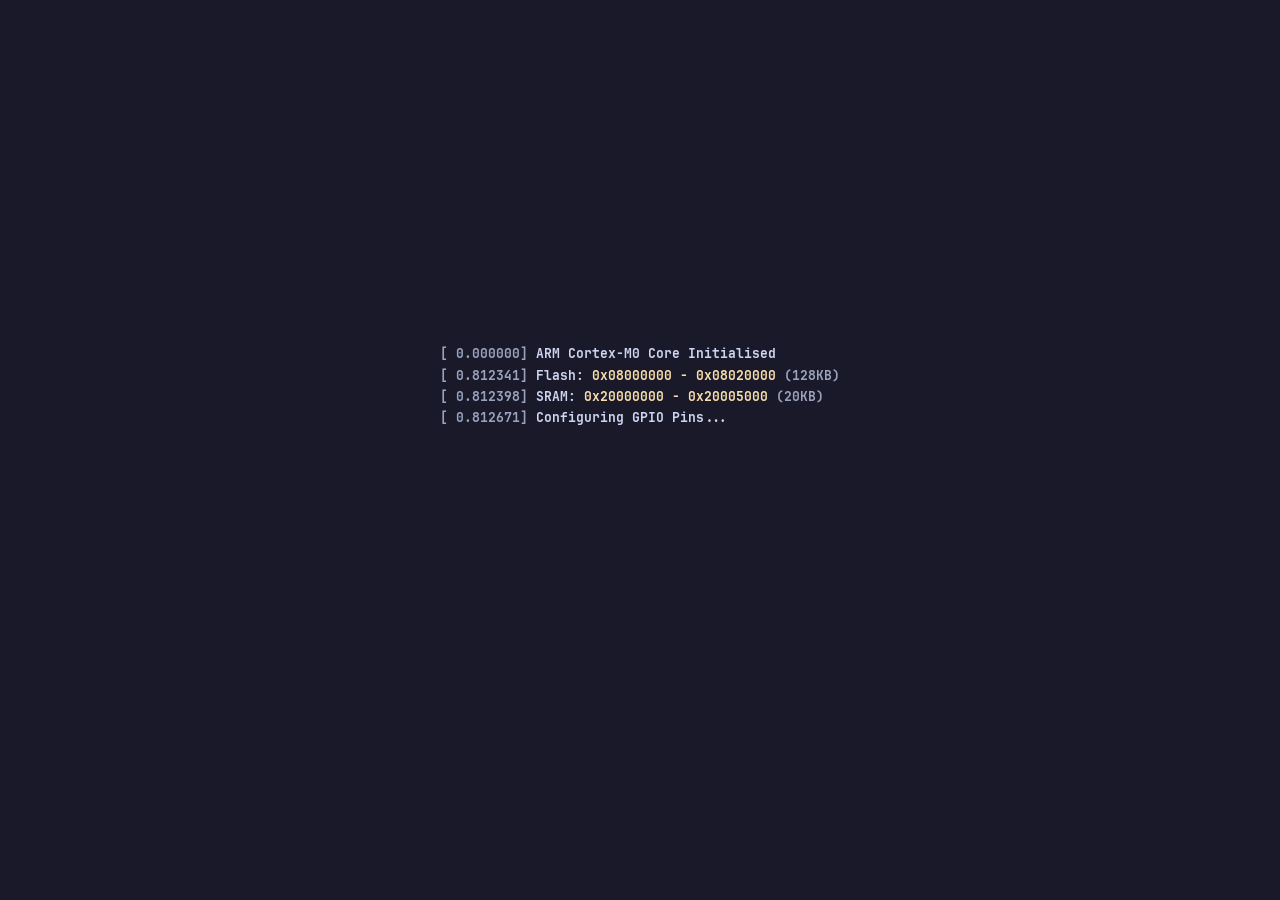
<file: code/index.html>
<!DOCTYPE html>
<html lang="en">

<head>
    <meta charset="utf-8">
    <meta name="viewport" content="width=device-width, initial-scale=1">

    <title>Yanislav Yankov | Portfolio</title>
    <link rel="stylesheet" href="reset.css">
    <link rel="stylesheet" href="index.css">
</head>

<body style="flex-column jc ac">
    <section id="loading-screen" class="flex jc ac" style="z-index: 999 !important;">
        <div class="flex-column">
            <span class="loading-item" data-delay="0"><span class="gray">[    0.000000]</span> ARM Cortex-M0 Core Initialised</span>
            <span class="loading-item" data-delay="800"><span class="gray">[    0.812341]</span> Flash: <span class="yellow">0x08000000 - 0x08020000</span> <span class="gray">(128KB)</span></span>
                <span class="loading-item" data-delay="890"><span class="gray">[    0.812398]</span> SRAM: <span class="yellow">0x20000000 - 0x20005000</span> <span class="gray">(20KB)</span></span>
            <span class="loading-item" data-delay="950"><span class="gray">[    0.812671]</span> Configuring GPIO Pins...</span>
            <span class="loading-item" data-delay="1500"><span class="gray">[    1.509331]</span> Clock: <span class="yellow">48MHz</span> <span class="gray">(HSE + PLL)</span></span>
            <span class="loading-item" data-delay="1550"><span class="gray">[    1.511827]</span> SPI1: <span class="green">OK</span></span>
            <span class="loading-item" data-delay="1560"><span class="gray">[    1.514092]</span> I2C1: <span class="green">OK</span></span>
            <span class="loading-item" data-delay="1575"><span class="gray">[    1.517451]</span> USART3: <span class="green">OK</span></span>
            <span class="loading-item" data-delay="2200"><span class="gray">[    2.197451]</span> RTOS Scheduler Starting...</span>
            <span class="loading-item" data-delay="2900"><span class="gray">[    2.989992]</span> Ready.</span>
        </div>
    </section>

    <header class="mb-2 fit-content" style="margin-left: auto; margin-right: auto;">
        <span class="block pb-xs text-centered">Page</span>
        <span class="active inline-block nav-item" data-active=1 onclick="change_page('home')" id="nav-home">Home</span><!--
        --><span class="inactive inline-block nav-item" data-active=0 onclick="change_page('projects')" id="nav-projects">Projects</span><!--
        --><span class="inactive inline-block nav-item" data-active=0 onclick="change_page('about')" id="nav-about">About</span><!--
        --><span class="inactive inline-block nav-item" data-active=0 onclick="change_page('contact')" id="nav-contact">Contact</span><!--
        --><span class="inactive inline-block nav-item" data-active=0 onclick="change_page('blog')" id="nav-blog">Blog</span>
    </header>

    <section id="home" class="flex-column fit-content">
        <div id="summary" class="mb-2">
            <span class="bolder inline-block">General Information About Me</span>
            <br>
            <pre class="inline-block"><span class="fg-3">┌──</span> <span class="blue">Summary</span> <span class="fg-3">────────────────────────────────────────────┬── <span class="blue">Location</span> ───────────────────────────────────────────┐</span></pre>
            <br>
            <pre class="inline-block"><span class="fg-3">│</span>                                                       <span class="fg-3">│</span><span class="fg-9"> <span class="bg-blue">       </span><span class="bg-green">|▔▔▔▔▔▔▔▔▔▔▔▔▔▔▔▔▔▔▔▔▔▔▔▔▔▔▔▔▔▔▔▔▔▔▔▔▔▔▔▔▔▔▔\</span><span class="bg-blue"> </span><span class="fg-3"> │</span></pre>
            <br>
            <pre class="inline-block"><span class="fg-3">│</span>  <span class="blue">Name:</span>           Yanislav Yankov                      <span class="fg-3">│</span><span class="fg-9"> <span class="bg-blue">        </span><span class="bg-green">\                                           |</span><span class="bg-blue"></span><span class="fg-3"> │</span></pre>
            <br>
            <pre class="inline-block"><span class="fg-3">│</span>  <span class="blue">Course:</span>         Computer Science BSc, 1st year       <span class="fg-3">│</span><span class="fg-9"> <span class="bg-blue">      __</span><span class="bg-green">/              <span class="bg-4">#</span>                            |</span><span class="bg-blue"></span><span class="fg-3"> │</span></pre>
            <br>
            <pre class="inline-block"><span class="fg-3">│</span>  <span class="blue">University:</span>     University of Hertfordshire          <span class="fg-3">│</span><span class="fg-9"> <span class="bg-blue">   __</span><span class="bg-green">/             <span class="bg-4">Birmingham</span>              <span class="bg-4">Ipswich</span>_/</span><span class="bg-blue"> </span><span class="fg-3"> │</span></pre>
            <br>
            <pre class="inline-block"><span class="fg-3">│</span>  <span class="blue">Location:</span>       Hertfordshire &amp; London, England      <span class="fg-3">│</span><span class="fg-9"> <span class="bg-blue">__</span><span class="bg-green">/                          <span class="bg-4">Oxford</span>             <span class="bg-4">#</span>/</span><span class="bg-blue">   </span><span class="fg-3"> │</span></pre>
            <br>
            <pre class="inline-block"><span class="fg-3">│</span>  <span class="blue">Languages:</span>      C, Python, JavaScript                <span class="fg-3">│</span><span class="fg-9"> <span class="bg-green">▏  __                           <span class="bg-4">#</span>     <span style="color: black;">* ME</span>     _/</span><span class="bg-blue">    </span><span class="fg-3"> │</span></pre>
            <br>
            <pre class="inline-block"><span class="fg-3">│</span>  <span class="blue">Interests:</span>      Embedded systems &amp; low-level C       <span class="fg-3">│</span><span class="fg-9"> <span class="bg-green">▏_/</span><span class="bg-blue">  </span><span class="bg-green">\___<span class="bg-4">Cardiff</span>___                         __/</span><span class="bg-blue">      </span><span class="fg-3"> │</span></pre>
            <br>
            <pre class="inline-block"><span class="fg-3">│</span>  <span class="blue">Skills:</span>         Linux, programming, problem-solving  <span class="fg-3">│</span><span class="fg-9"> <span class="bg-blue">         </span><span class="bg-green">\____<span class="bg-4">#</span>/</span><span class="bg-blue"> _</span><span class="bg-green">/ <span class="bg-4">#</span>                  <span class="bg-4">#</span>   /</span><span class="bg-blue">___      </span><span class="fg-3"> │</span></pre>
            <br>
            <pre class="inline-block"><span class="fg-3">│</span>  <span class="blue">GitHub:</span>        <a href="#" target="_blank"> github.com/yani-again </a><span class="gray">(click)</span>        <span class="fg-3">│</span><span class="fg-9"> <span class="bg-blue">       ____     </span><span class="bg-green">/  <span class="bg-4">Bristol</span>           <span class="bg-4">London</span>    \</span><span class="bg-blue">__   </span><span class="fg-3"> │</span></pre>
            <br>
            <pre class="inline-block"><span class="fg-3">│</span>  <span class="blue">Platforms:</span>      STM32, Linux                         <span class="fg-3">│</span><span class="fg-9"> <span class="bg-blue">    __</span><span class="bg-green">/    \</span><span class="bg-blue">___</span><span class="bg-green">/                                <span class="bg-4">#</span>/</span><span class="bg-blue">   </span><span class="fg-3"> │</span></pre>
            <br>
            <pre class="inline-block"><span class="fg-3">│</span>  <span class="blue">Current Goal:</span>   Improve in C &amp; Python                <span class="fg-3">│</span><span class="fg-9"> <span class="bg-blue">   </span><span class="bg-green">/                         ____    ___   ____/</span><span class="bg-blue"><span class="bg-4">Dover</span></span><span class="fg-3"> │</span></pre>
            <br>
            <pre class="inline-block"><span class="fg-3">│</span>                                                       <span class="fg-3">│</span><span class="fg-9"> <span class="bg-blue">  </span><span class="bg-green">/_________________________/</span><span class="bg-blue">    </span><span class="bg-green">\__/</span><span class="bg-blue">   </span><span class="bg-green">\_/</span><span class="bg-blue">          </span><span class="fg-3"> │</span></pre>
            <br>
            <pre class="inline-block"><span class="fg-3">└───────────────────────────────────────────────────────┴───────────────────────────────────────────────────────┘</span></pre>

        </div>
        <div id="telemetry">
            <span class="bolder block">System Info <span class="bold gray">(Only For Decoration)</span></span>
            <div class="flex flex-wrap gap-1">
                <div id="cpu-usage">
                    <pre class="inline-block"><span class="fg-3">┌──</span> <span class="blue">CPU Usage</span> <span class="fg-3">───────┐</span></pre>
                    <br>
                    <pre class="inline-block"><span class="fg-3">│                    │</span></pre>
                    <br>
                    <pre class="inline-block"><span class="fg-3">│</span> <span class="core-1-bar" data-bar="10">        </span>  <span class="core-2-bar" data-bar="10">        </span> <span class="fg-3">│</span></pre>
                    <br>
                    <pre class="inline-block"><span class="fg-3">│</span> <span class="core-1-bar" data-bar="9">        </span>  <span class="core-2-bar" data-bar="9">        </span> <span class="fg-3">│</span></pre>
                    <br>
                    <pre class="inline-block"><span class="fg-3">│</span> <span class="core-1-bar" data-bar="8">        </span>  <span class="core-2-bar" data-bar="8">        </span> <span class="fg-3">│</span></pre>
                    <br>
                    <pre class="inline-block"><span class="fg-3">│</span> <span class="core-1-bar" data-bar="7">        </span>  <span class="core-2-bar" data-bar="7">        </span> <span class="fg-3">│</span></pre>
                    <br>
                    <pre class="inline-block"><span class="fg-3">│</span> <span class="core-1-bar" data-bar="6">        </span>  <span class="core-2-bar" data-bar="6">        </span> <span class="fg-3">│</span></pre>
                    <br>
                    <pre class="inline-block"><span class="fg-3">│</span> <span class="core-1-bar" data-bar="5">        </span>  <span class="core-2-bar" data-bar="5">        </span> <span class="fg-3">│</span></pre>
                    <br>
                    <pre class="inline-block"><span class="fg-3">│</span> <span class="core-1-bar" data-bar="4">        </span>  <span class="core-2-bar" data-bar="4">        </span> <span class="fg-3">│</span></pre>
                    <br>
                    <pre class="inline-block"><span class="fg-3">│</span> <span class="core-1-bar" data-bar="3">        </span>  <span class="core-2-bar" data-bar="3">        </span> <span class="fg-3">│</span></pre>
                    <br>
                    <pre class="inline-block"><span class="fg-3">│</span> <span class="core-1-bar" data-bar="2">        </span>  <span class="core-2-bar" data-bar="2">        </span> <span class="fg-3">│</span></pre>
                    <br>
                    <pre class="inline-block"><span class="fg-3">│</span> <span class="core-1-bar" data-bar="1">        </span>  <span class="core-2-bar" data-bar="1">        </span> <span class="fg-3">│</span></pre>
                    <br>
                    <pre class="inline-block"><span class="fg-3">│</span>  CORE 1    CORE 2  <span class="fg-3">│</span></pre>
                    <br>
                    <pre class="inline-block"><span class="fg-3">└────────────────────┘</span></pre>
                </div>
                <div id="processes">
                    <pre class="inline-block"><span class="fg-3">┌──</span> <span class="blue">Active Processes</span> <span class="fg-3">─────────────────────────────────┐</span></pre>
                    <br>
                    <pre class="inline-block"><span class="fg-3">│</span><span class="blue"> Process                 CPU (%)   Memory    Status  </span><span class ="fg-3">│</span></pre>
                    <br>
                    <pre class="inline-block"><span class="fg-3">├─────────────────────────────────────────────────────┤</span></pre>
                    <br>
                    <pre class="inline-block"><span class="fg-3">│</span><span style="opacity:100%;background-color:var(--highlight-red);color:var(--background);" class="inline-block"> coffee_level_sensor      14.67     152K    Critical </span><span class ="fg-3">│</span></pre>
                    <br>
                    <pre class="inline-block"><span class="fg-3">│</span><span style="opacity:75%;background-color:var(--highlight-orange);color:var(--background);" class="inline-block"> portfolio_renderer        9.12     104K    Running  </span><span class ="fg-3">│</span></pre>
                    <br>
                    <pre class="inline-block"><span class="fg-3">│</span><span style="opacity:70%;background-color:var(--highlight-yellow);color:var(--background);" class="inline-block"> rtos_scheduler            3.04      42K    Running  </span><span class ="fg-3">│</span></pre>
                    <br>
                    <pre class="inline-block"><span class="fg-3">│</span><span style="opacity:65%;"> project_manager           1.55      38K    Running  </span><span class ="fg-3">│</span></pre>
                    <br>
                    <pre class="inline-block"><span class="fg-3">│</span><span style="opacity:58%;"> telemetry_scanner         1.20      34K    Running  </span><span class ="fg-3">│</span></pre>
                    <br>
                    <pre class="inline-block"><span class="fg-3">│</span><span style="opacity:53%;"> github_sync               1.16      29K    Running  </span><span class ="fg-3">│</span></pre>
                    <br>
                    <pre class="inline-block"><span class="fg-3">│</span><span style="opacity:50%;"> deadline_tracker          0.85      20K    Idle     </span><span class ="fg-3">│</span></pre>
                    <br>
                    <pre class="inline-block"><span class="fg-3">│</span><span style="opacity:49%;"> power_management          0.72       6K    Running  </span><span class ="fg-3">│</span></pre>
                    <br>
                    <pre class="inline-block"><span class="fg-3">│</span><span style="opacity:47%;"> clock_manager             0.51       4K    Running  </span><span class ="fg-3">│</span></pre>
                    <br>
                    <pre class="inline-block"><span class="fg-3">│</span><span style="opacity:45%;"> watchdog_timer            0.06     512B    Idle     </span><span class ="fg-3">│</span></pre>
                    <br>
                    <pre class="inline-block"><span class="fg-3">└─────────────────────────────────────────────────────┘</span></pre>
                </div>
                <!--<div id="monitoring">
                    <pre class="inline-block"><span class="fg-3">┌──</span> <span class="blue">SYSTEM MONITORING</span> <span class="fg-3">──────────────────────────────────────┐</span></pre>
                    <br>
                    <pre class="inline-block"><span class="fg-3">│</span><span style="opacity:100%;"> <span class="green">[DEBUG]</span> portfolio_main.c:142 - HTTP request received      </span><span class="fg-3">│</span></pre>
                    <br>
                    <pre class="inline-block"><span class="fg-3">│</span><span style="opacity:75%;"> <span class="yellow">[INFO ]</span> request_handler.c:67 - Route: /projects           </span><span class="fg-3">│</span></pre>
                    <br>
                    <pre class="inline-block"><span class="fg-3">│</span><span style="opacity:70%;"> <span class="green">[DEBUG]</span> cache_mgr.c:203 - Cache hit: projects_data        </span><span class="fg-3">│</span></pre>
                    <br>
                    <pre class="inline-block"><span class="fg-3">│</span><span style="opacity:65%;"> <span class="red">[PERF ]</span> render.c:89 - Page render: 12.4ms                 </span><span class="fg-3">│</span></pre>
                    <br>
                    <pre class="inline-block"><span class="fg-3">│</span><span style="opacity:58%;"> <span class="green">[DEBUG]</span> analytics.c:156 - Visitor logged: 192.168.1.42    </span><span class="fg-3">│</span></pre>
                    <br>
                    <pre class="inline-block"><span class="fg-3">│</span><span style="opacity:53%;"> <span class="yellow">[INFO ]</span> gpio.c:234 - LED_STATUS: ON                       </span><span class="fg-3">│</span></pre>
                    <br>
                    <pre class="inline-block"><span class="fg-3">│</span><span style="opacity:50%;"> <span class="green">[DEBUG]</span> i2c_eeprom.c:78 - Reading visitor count...        </span><span class="fg-3">│</span></pre>
                    <br>
                    <pre class="inline-block"><span class="fg-3">│</span><span style="opacity:49%;"> <span class="blue">[DATA ]</span> i2c_eeprom.c:81 - RX: 0x00 0x04 0xD2 0x3F         </span><span class="fg-3">│</span></pre>
                    <br>
                    <pre class="inline-block"><span class="fg-3">│</span><span style="opacity:47%;"> <span class="yellow">[INFO ]</span> counter.c:45 - Total visits: 2310                 </span><span class="fg-3">│</span></pre>
                    <br>
                    <pre class="inline-block"><span class="fg-3">│</span><span style="opacity:44%;"> <span class="green">[DEBUG]</span> power_mgr.c:92 - Load: 23% | Temp: 42°C           </span><span class="fg-3">│</span></pre>
                    <br>
                    <pre class="inline-block"><span class="fg-3">│</span><span style="opacity:41%;"> <span class="red">[PERF ]</span> main.c:567 - Request completed: 45.8ms            </span><span class="fg-3">│</span></pre>
                    <br>
                    <pre class="inline-block"><span class="fg-3">│</span><span style="opacity:38%;"> <span class="green">[DEBUG]</span> uart_tx.c:112 - Sending response (2.1KB)          </span><span class="fg-3">│</span></pre>
                    <br>
                    <pre class="inline-block"><span class="fg-3">└───────────────────────────────────────────────────────────┘</span></pre>
                </div>-->
                <div class="memory-usage">
                    <pre class="inline-block"><span class="fg-3">┌──</span> <span class="blue">Memory Usage</span> <span class="fg-3">────────────────┐</span></pre>
                    <br>
                    <pre class="inline-block"><span class="fg-3">│</span> Total:                 1024 KB <span class="fg-3">│</span></pre>
                    <br>
                    <pre class="inline-block"><span class="fg-3">├</span> <span class="gray">Used: 61% ───────────── 592 KB</span> <span class="fg-3">┤</span></pre>
                    <br>
                    <pre class="inline-block"><span class="fg-3">│</span> <span class="red">███████████████████</span>░░░░░░░░░░░ <span class="fg-3">│</span></pre>
                    <br>
                    <pre class="inline-block"><span class="fg-3">│</span>                                <span class="fg-3">│</span></pre>
                    <br>
                    <pre class="inline-block"><span class="fg-3">├</span> <span class="gray">Available: 22% ──────── 237 KB</span> <span class="fg-3">┤</span></pre>
                    <br>
                    <pre class="inline-block"><span class="fg-3">│</span> <span class="orange">█████████</span>░░░░░░░░░░░░░░░░░░░░░ <span class="fg-3">│</span></pre>
                    <br>
                    <pre class="inline-block"><span class="fg-3">│</span>                                <span class="fg-3">│</span></pre>
                    <br>
                    <pre class="inline-block"><span class="fg-3">├</span> <span class="gray">Cached: 10% ───────────  96 KB</span> <span class="fg-3">┤</span></pre>
                    <br>
                    <pre class="inline-block"><span class="fg-3">│</span> <span class="yellow">████</span>░░░░░░░░░░░░░░░░░░░░░░░░░░ <span class="fg-3">│</span></pre>
                    <br>
                    <pre class="inline-block"><span class="fg-3">│</span>                                <span class="fg-3">│</span></pre>
                    <br>
                    <pre class="inline-block"><span class="fg-3">├</span> <span class="gray">Free: 7% ─────────────── 70 KB</span> <span class="fg-3">┤</span></pre>
                    <br>
                    <pre class="inline-block"><span class="fg-3">│</span> <span class="green">██</span>░░░░░░░░░░░░░░░░░░░░░░░░░░░░ <span class="fg-3">│</span></pre>
                    <br>
                    <pre class="inline-block"><span class="fg-3">└────────────────────────────────┘</span></pre>
                </div>
            </div>
        </div>
    </section>

    <section id="projects" class="page-inactive flex-column gap-2">
        <div class="project">
            <pre class="inline-block fg-3">┌──<span class="blue"> Guitar Hero Clone Game </span>─────────────────────────────────────────────────────────────────┐</pre>
            <br>
            <pre class="inline-block fg-3">│                                                                                           │</pre>
            <br>
            <pre class="inline-block fg-3">│<span class="green">    Status     </span><span class="fg-1">: finished                                                                  </span>│</pre>
            <br>
            <pre class="inline-block fg-3">│<span class="green">    Language   </span><span class="fg-1">: C, Python                                                                 </span>│</pre>
            <br>
            <pre class="inline-block fg-3">│<span class="green">    Highlight  </span><span class="fg-1">: developed a custom RP2040 USB controller in bare-metal C                  </span>│</pre>
            <br>
            <pre class="inline-block fg-3">│<span class="fg-1">                                                                                           </span>│</pre>
            <br>
            <pre class="inline-block fg-3">│<span class="green"> =&gt; Description                                                                            </span>│</pre>
            <br>
            <pre class="inline-block fg-3">│<span class="fg-1">    A <span class="green">student-built</span> Guitar Hero-inspired game and custom <span class="green">RP2040</span> controller, combining      </span>│</pre>
            <br>
            <pre class="inline-block fg-3">│<span class="fg-1">    Python/PyGame with <span class="green">bare-metal C</span> and low-level USB programming.                         </span>│</pre>
            <br>
            <pre class="inline-block fg-3">│<span class="fg-1">                                                                                           </span>│</pre>
            <br>
            <pre class="inline-block fg-3">└<span class="project-tag bg-green"> RP2040 </span>──────────────────────────────────────────────────────────────────────<a href="#" target="_blank"> GitHub Repo </a>┘</pre>
        </div>
        <div class="project">
            <pre class="inline-block fg-3">┌──<span class="blue"> Raspberry USB </span>──────────────────────────────────────────────────────────────────────────┐</pre>
            <br>
            <pre class="inline-block fg-3">│                                                                                           │</pre>
            <br>
            <pre class="inline-block fg-3">│<span class="green">    Status     </span><span class="fg-1">: debugging                                                                 </span>│</pre>
            <br>
            <pre class="inline-block fg-3">│<span class="green">    Language   </span><span class="fg-1">: C                                                                         </span>│</pre>
            <br>
            <pre class="inline-block fg-3">│<span class="green">    Highlight  </span><span class="fg-1">: built &amp; documented custom USB drivers for the RP2040                      </span>│</pre>
            <br>
            <pre class="inline-block fg-3">│<span class="fg-1">                                                                                           </span>│</pre>
            <br>
            <pre class="inline-block fg-3">│<span class="green"> =&gt; Description                                                                            </span>│</pre>
            <br>
            <pre class="inline-block fg-3">│<span class="fg-1">    <span class="green">Low-level</span> USB device drivers for <span class="green">RP2040</span> HID devices, implemented with <span class="green">no external</span>      </span>│</pre>
            <br>
            <pre class="inline-block fg-3">│<span class="fg-1">    <span class="green">libraries</span> and designed to abstract much of the hardware USB controller &amp; protocol.     </span>│</pre>
            <br>
            <pre class="inline-block fg-3">│<span class="fg-1">                                                                                           </span>│</pre>
            <br>
            <pre class="inline-block fg-3">└<span class="project-tag bg-green"> RP2040 </span>──────────────────────────────────────────────────────────────────────<a href="#" target="_blank"> GitHub Repo </a>┘</pre>
        </div>
        <div class="project">
            <pre class="inline-block fg-3">┌──<span class="blue"> SSH Brute Force Detector </span>───────────────────────────────────────────────────────────────┐</pre>
            <br>
            <pre class="inline-block fg-3">│                                                                                           │</pre>
            <br>
            <pre class="inline-block fg-3">│<span class="yellow">    Status     </span><span class="fg-1">: finished                                                                  </span>│</pre>
            <br>
            <pre class="inline-block fg-3">│<span class="yellow">    Language   </span><span class="fg-1">: Python                                                                    </span>│</pre>
            <br>
            <pre class="inline-block fg-3">│<span class="yellow">    Highlight  </span><span class="fg-1">: generates iptables commands to block malicious IPs                        </span>│</pre>
            <br>
            <pre class="inline-block fg-3">│<span class="fg-1">                                                                                           </span>│</pre>
            <br>
            <pre class="inline-block fg-3">│<span class="yellow"> =&gt; Description                                                                            </span>│</pre>
            <br>
            <pre class="inline-block fg-3">│<span class="fg-1">    Python script that parses SSH log files &amp; reports IPs that appear malicious. Added     </span>│</pre>
            <br>
            <pre class="inline-block fg-3">│<span class="fg-1">    various options to enhance the security of my Linux home server.                       </span>│</pre>
            <br>
            <pre class="inline-block fg-3">│<span class="fg-1">                                                                                           </span>│</pre>
            <br>
            <pre class="inline-block fg-3">└<span class="project-tag bg-yellow"> Linux </span>───────────────────────────────────────────────────────────────────────<a href="#" target="_blank"> GitHub Repo </a>┘</pre>
        </div>
    </section>

    <section id="about" class="page-inactive">
        <div>
            <pre class="inline-block fg-3">┌──<span class="blue"> About Me </span>────────────────────────────────────────────────────────────────────────┐</pre>
            <br>
            <pre class="inline-block fg-3">│<span class="fg-1"> Hi, I'm Yanislav <span class="yellow">(or just Yani)!</span> I'm a soon-to-be 2nd year <span class="yellow">Computer Science</span></span>        │</pre>
            <br>
            <pre class="inline-block fg-3">│<span class="fg-1"> student at the University of Hertfordshire.</span>                                        │</pre>
            <br>
            <pre class="inline-block fg-3">│                                                                                    │</pre>
            <br>
            <pre class="inline-block fg-3">│<span class="fg-1"> During my 1st year, I discovered a deep interest in <span class="yellow">embedded systems and low-level</span></span> │</pre>
            <br>
            <pre class="inline-block fg-3">│<span class="fg-1"> <span class="yellow">programming.</span> We studied a module on computer architecture and used a custom 8-bit</span>  │</pre>
            <br>
            <pre class="inline-block fg-3">│<span class="fg-1"> Assembly language to program things like bubble sort and linked list operations,</span>   │</pre>
            <br>
            <pre class="inline-block fg-3">│<span class="fg-1"> which I found <span class="yellow">really intuitive and fascinating.</span></span>                                    │</pre>
            <br>
            <pre class="inline-block fg-3">│                                                                                    │</pre>
            <br>
            <pre class="inline-block fg-3">│<span class="fg-1"> It led me to researching <span class="yellow">microcontrollers</span> and working on a bare-metal project</span>      │</pre>
            <br>
            <pre class="inline-block fg-3">│<span class="fg-1"> using the <span class="yellow">RP2040.</span> There was no hidden magic in a framework you didn't write, or</span>    │</pre>
            <br>
            <pre class="inline-block fg-3">│<span class="fg-1"> countless layers of abstraction that just slow the system down - it was purely</span>     │</pre>
            <br>
            <pre class="inline-block fg-3">│<span class="fg-1"> interactions with registers which I had to <span class="red">painstakingly</span> dig through <span class="red">hundreds of</span></span>   │</pre>
            <br>
            <pre class="inline-block fg-3">│<span class="fg-1"> <span class="red">pages of datasheets</span> to find.</span>                                                       │</pre>
            <br>
            <pre class="inline-block fg-3">│                                                                                    │</pre>
            <br>
            <pre class="inline-block fg-3">│<span class="fg-1"> <span class="purple">But I loved it.</span></span>                                                                    │</pre>
            <br>
            <pre class="inline-block fg-3">│                                                                                    │</pre>
            <br>
            <pre class="inline-block fg-3">│<span class="fg-1"> Right now I'm working with an <span class="green">STM32H7</span> <span class="gray">(and still debugging the RP2040 project),</span></span>    │</pre>
            <br>
            <pre class="inline-block fg-3">│<span class="fg-1"> learning it the way I tend to learn new things: <span class="green">by building everything from</span></span>        │</pre>
            <br>
            <pre class="inline-block fg-3">│<span class="fg-1"> <span class="green">scratch</span> so I can truly understand everything.</span>                                      │</pre>
            <br>
            <pre class="inline-block fg-3">│                                                                                    │</pre>
            <br>
            <pre class="inline-block fg-3">│<span class="fg-1"> On the programming side, <span class="green">I'm self-taught.</span> I'm still pretty new to this - I only</span>    │</pre>
            <br>
            <pre class="inline-block fg-3">│<span class="fg-1"> wrote my first line of code in 2023 and I've been occasionally working on <span class="gray">(mostly</span></span>  │</pre>
            <br>
            <pre class="inline-block fg-3">│<span class="fg-1"> <span class="gray">unfinished)</span> personal projects, like the time I made a <span class="green">Python</span> script to detect</span>      │</pre>
            <br>
            <pre class="inline-block fg-3">│<span class="fg-1"> malicious IPs for my home server.</span>                                                  │</pre>
            <br>
            <pre class="inline-block fg-3">│                                                                                    │</pre>
            <br>
            <pre class="inline-block fg-3">│<span class="fg-1"> I seek hard problems, which is why I'm building towards an <span class="green">embedded software</span></span>       │</pre>
            <br>
            <pre class="inline-block fg-3">│<span class="fg-1"> <span class="green">role</span> - I want to work on challenging and meaningful projects while learning from</span>   │</pre>
            <br>
            <pre class="inline-block fg-3">│<span class="fg-1"> people smarter than me.</span>                                                            │</pre>
            <br>
            <pre class="inline-block fg-3">│                                                                                    │</pre>
            <br>
            <pre class="inline-block fg-3">│<span class="fg-1"> I also blog <span class="green">everything</span> on this site: what I'm learning, experimenting on, and</span>      │</pre>
            <br>
            <pre class="inline-block fg-3">│<span class="fg-1"> frustrated over. <span class="purple">Join me as I figure this out!</span></span>                                     │</pre>
            <br>
            <pre class="inline-block fg-3">└────────────────────────────────────────────────────────────────────────────────────┘</pre>
        </div>
    </section>

    <section id="contact" class="page-inactive">
        <div class="flex">
            <div>
                <pre class="inline-block fg-3">┌──<span class="blue"> Contact Me </span>────────────────────────────────────────────────┐</pre>
                <br>
                <pre class="inline-block fg-3">│                                                              │</pre>
                <br>
                <pre class="inline-block fg-3">│<span class="purple"> Open to connect: <span class="fg-1">whether it's questions, opportunities, or</span></span>   │</pre>
                <br>
                <pre class="inline-block fg-3">│<span class="fg-1"> just general talk - I'm all ears! <span class="gray">(click links below)</span></span>        │</pre>
                <br>
                <pre class="inline-block fg-3">│                                                              │</pre>
                <br>
                <pre class="inline-block fg-3">│ ┌────────────────────────────┐┌──────────┐┌────────┐┌──────┐ │</pre>
                <br>
                <pre class="inline-block fg-3">└─┤<a href="mailto:yanislavyankov23@gmail.com" target="_blank"> yanislavyankov23@gmail.com </a>├┤<a href="#" target="_blank"> LinkedIn </a>├┤<a href="#" target="_blank"> GitHub </a>├┤<a href="#" target="_blank"> Blog </a>├─┘</pre>
                <br>
                <pre class="inline-block fg-3">  └────────────────────────────┘└──────────┘└────────┘└──────┘  </pre>
            </div>
        </div>
    </section>

    <section id="blog" class="flex-column jc ac page-inactive">
        <div class="flex-column jc ac" id="blog-title" style="margin-bottom: 4ch;">
            <span class="boldest blue" style="margin-top: 1ch;">Yani's Blog</span>
            <br>
            <span class="gray">Projects, problems, and progress.</span>
        </div>
        <div id="blog-list">
        </div>
    </section>


    <!-- TEMPLATES -->
    <template id="blog-header">
        <pre class="inline-block fg-3">┌── <span class="gray date"></span> <span class="filler"></span> <span class="gray"><span class="read-time"> </span> min read</span> ┐</pre>
        <br>
        <pre class="inline-block fg-3">│                                      │</pre>
        <br>
        <pre class="inline-block fg-3">│ <span class="blue title">                                    </span> │</pre>
        <br>
        <pre class="inline-block fg-3">│                                      │</pre>
        <br>
    </template>

    <template id="blog-text">
        <pre class="inline-block fg-3">│ <span class="fg-1 text">                                    </span> │</pre>
        <br>
    </template>

    <template id="blog-footer">
        <pre class="inline-block fg-3">│ <span class="fg-1 text">                                    </span> │</pre>
        <br>
        <pre class="inline-block fg-3">└──────────────────────────────────────┘</pre>
    </template>


    <script src="index.js"></script>
</body>

</html>
</file>
<file: code/index.css>
#loading-screen {
    min-width: 100%;
    min-height: 100%;
    background-color: var(--background);
    position: absolute;
    top: 0;
    left: 0;
    transition: opacity 400ms ease-in-out;
}

.loading-item {
    margin: 3px 0;
    opacity: 0;
    transition: opacity 250ms ease-in-out;
}

.nav-item.active {
    color: var(--foreground);
    background-color: var(--background-3);
    cursor: pointer;
}
.nav-item.inactive {
    color: var(--foreground);
    background-color: var(--background-2);
    cursor: pointer;
    transition: background-color 250ms ease-in-out;
}
.nav-item.inactive:hover {
    background-color: var(--background-3);
}

header .inline-block {
    padding: 3px 7px;
}

.core-1-bar, .core-2-bar {
    background-color: var(--highlight-red);
}

.project-tag {
    color: var(--background);
    border-radius: 5px;
}
.project-wrapper {
    cursor: pointer;
    user-select: none;
    border-radius: 10px;
    transition: background-color 250ms ease-in-out;
}
.project-wrapper:hover, .project-wrapper.active {
    background-color: var(--background-2);
}

.blog {
    cursor: pointer;
    border-radius: 10px;
    transition: background-color 250ms ease-in-out;
    margin-bottom: 2ch;
}
.blog:hover {
    background-color: var(--background-2);
}
</file>
